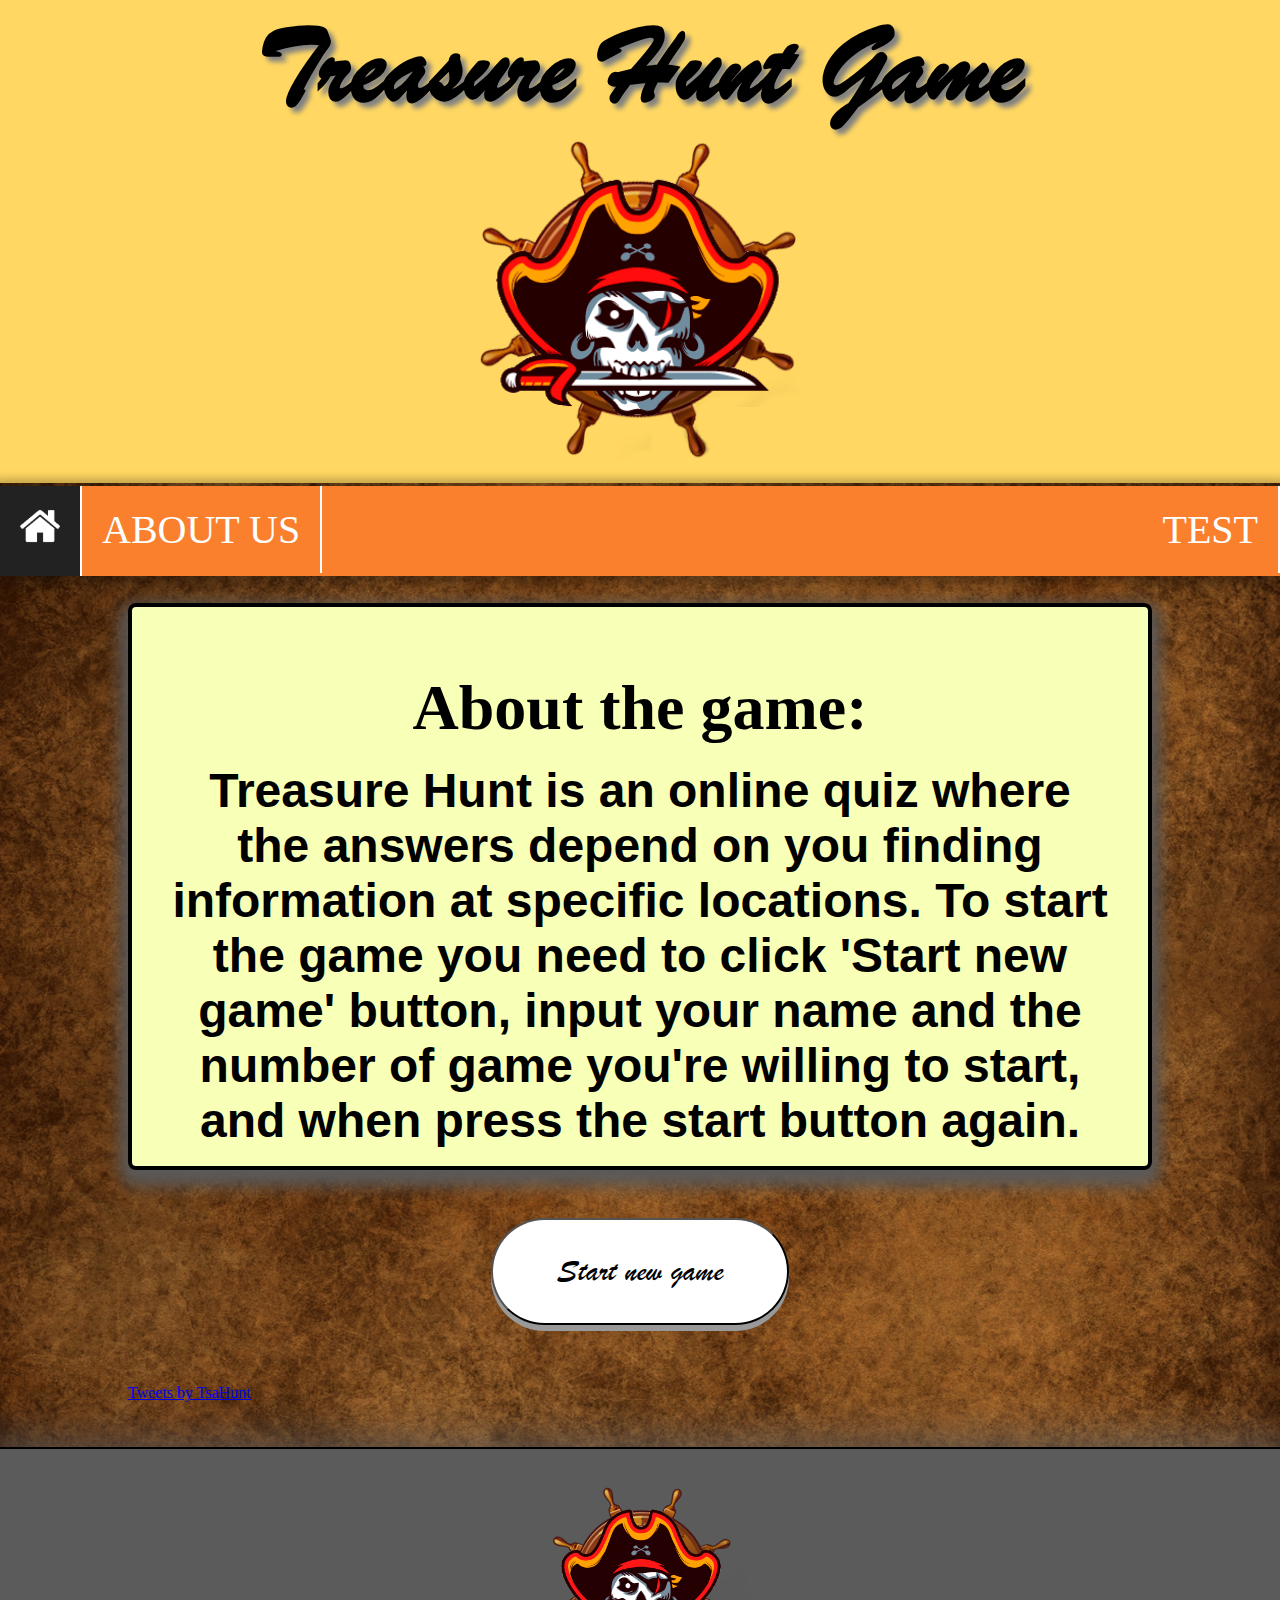
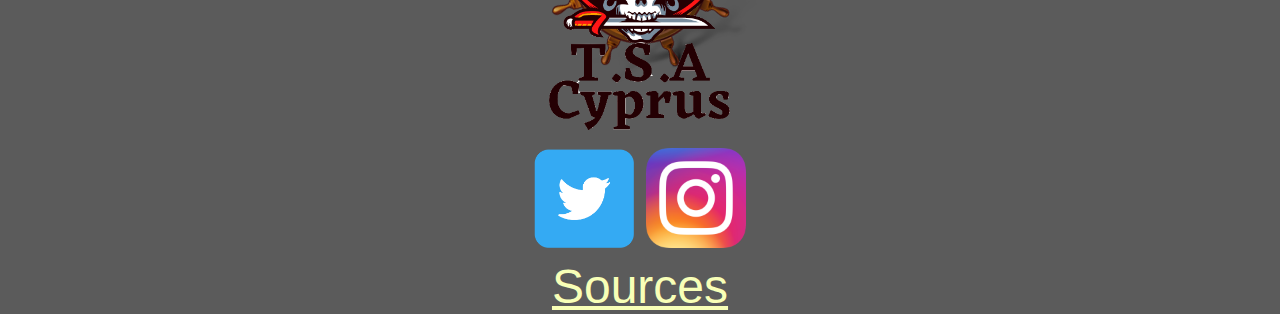
<file: index.html>
<!DOCTYPE html>
<html lang="en">
<head>
    <meta charset="UTF-8">
    <title>Treasure Hunt (T.S.E)</title>
    <link rel="stylesheet" href="Style/style.css">
</head>
<body>
<header>
    <h1>Treasure Hunt Game</h1>
    <img src="Img/TSA(logo).png" id="LogoImg">
</header>

<nav style="position: sticky; top: 0">
    <ul id="menu">
        <li><a id = "currentLoc"><img src="Img/HouseLogo.png" style="width: 1em"></a></li><!--current location is unclickable-->
        <li class="active"><a href="aboutUs.html">ABOUT US</a></li>
        <li class="active"><a href="test.html" style="float: right;">TEST</a></li>
    </ul>
</nav>
<div class="Shadow" id="intro">
    <h2>About the game:</h2>
    <h3>Treasure Hunt is an online quiz where the answers depend on you finding information at specific locations. To start the game you need to click 'Start new game' button, input your name and the number of game you're willing to start, and when press the start button again.</h3>
</div>

<div id="SButton">


    <button onclick="getName()" id="StButton" class="button">Start new game</button>


    <div id="nameForm" class = "Shadow">
        <form>
        <label for="Fname" >Name:</label><br>
        <input type="text" id="Fname" name="Fname" class="name" placeholder="Name" required><br><br>
        <label for="Sname" >Game №:</label><br>
        <input type="text" id="Sname" name="Sname" class="name" placeholder="№" required><br><br>

        <h3  id="ChooseGame"> Choose your game:</h3>
        <div id="GameChoice">

        </div>
        </form>
        <h4 id="errorMessage"></h4>
        <button onclick="startGame()" id="StartB" class="button">START</button>


        <!--<ul  id="gameList" style="list-style-type: none"></ul>-->
    </div>


</div>
<div id="ResumeDiv">
    <button onclick="resume()" id="Resume" class="button">Resume previous game</button>
</div>



<div id="twitter" >
    <a class="twitter-timeline" data-lang="en"   data-width="100vw" data-height="700" data-theme="dark"  href="https://twitter.com/TsaHunt?ref_src=twsrc%5Etfw">Tweets by TsaHunt</a> <script async src="https://platform.twitter.com/widgets.js" charset="utf-8"></script>
</div>



<br style="clear:both;"/>



<footer class="Shadow">
    <img src="Img/TSA(full).png" style="width: 6em"><br>
    <a href="https://twitter.com/TsaHunt"><img src="Img/twitter.png" width="100vw"></a>
    <a href="https://www.instagram.com/treasurehunttsa/"><img src="Img/instagram.png" width="100vw"></a><br>
    <a href="sources.html" style="color: #f8ffb7; font-family: 'Merriweather', sans-serif">Sources</a>
</footer>

<script src="JavaScript/landingPageJS.js"></script>
</body>
</html>
</file>
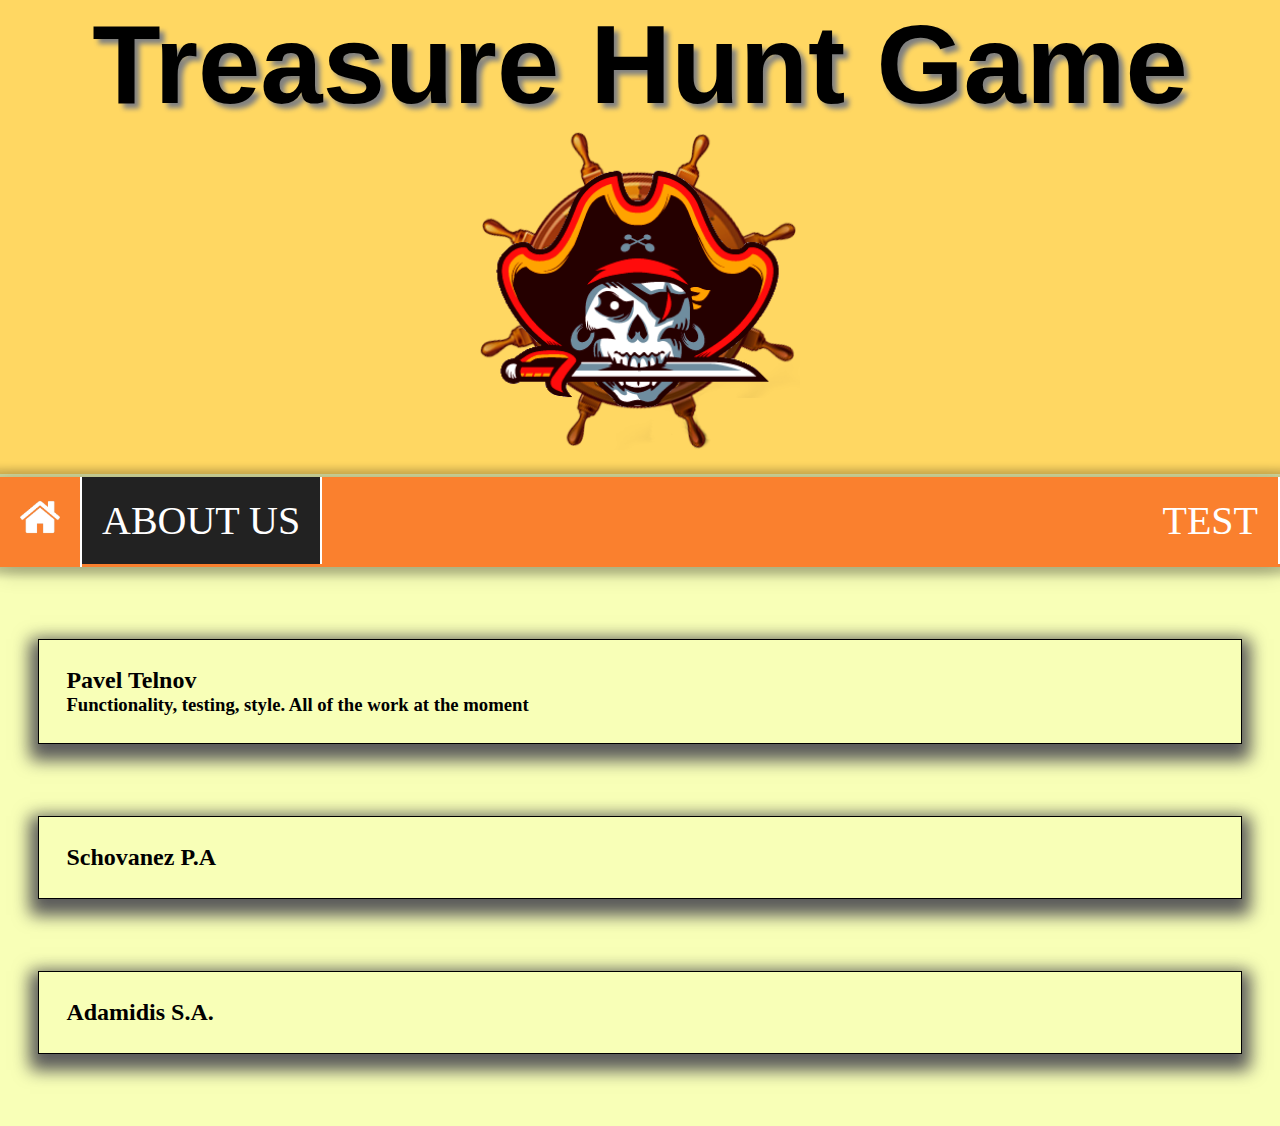
<file: aboutUs.html>
<!DOCTYPE html>
<html lang="en">
<head>
    <meta charset="UTF-8">
    <title>About Us</title>
    <link rel="stylesheet" href="Style/aboutUs.css"/>
</head>
<body>
<header>
    <h1>Treasure Hunt Game</h1>
    <img src="Img/TSA(logo).png" id="LogoImg">
</header>

<nav style="position: sticky; top: 0">
    <ul id="menu">
        <li><a href="index.html"><img src="Img/HouseLogo.png" style="width: 1em"></a></li><!--current location is unclickable-->
        <li class="active"><a href="aboutUs.html" id="currentLoc">ABOUT US</a></li>
        <li class="active"><a href="test.html" style="float: right;">TEST</a></li>
    </ul>
</nav>
<div class="Dev" >
    <h2>Pavel Telnov</h2>
    <h3>Functionality, testing, style. All of the work at the moment</h3>
</div>
<div class="Dev" >
    <h2>Schovanez P.A</h2>
    <h3></h3>
</div>
<div class="Dev" >
    <h2>Adamidis S.A.</h2>
    <h3></h3>
</div>
</body>
</html>
</file>
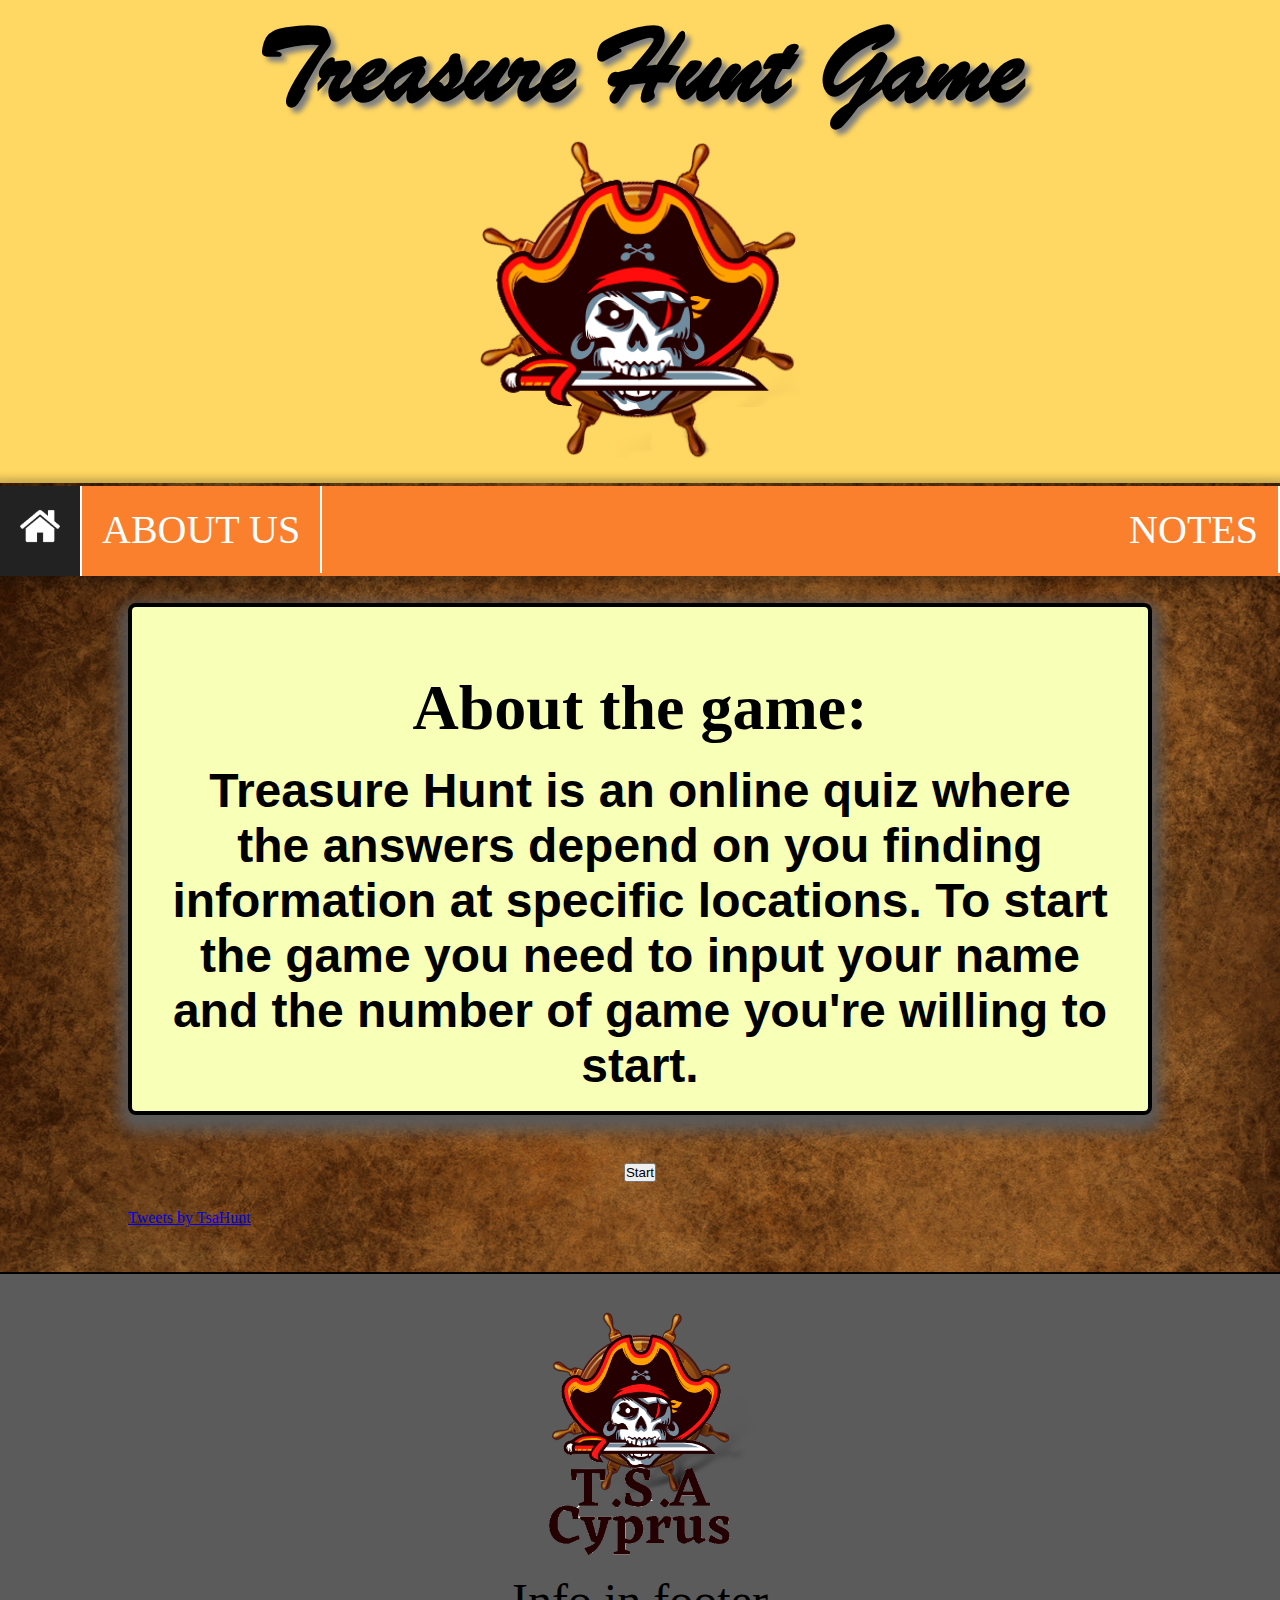
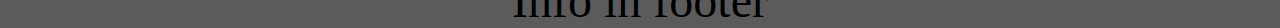
<file: landingPage.html>
<!DOCTYPE html>
<html lang="en">
<head>
    <meta charset="UTF-8">
    <title>Treasure Hunt (T.S.E)</title>
    <link rel="stylesheet" href="Style/style.css">
</head>
<body>
<header>
    <h1>Treasure Hunt Game</h1>
    <img src="Img/TSA(logo).png" id="LogoImg">
</header>

<nav style="position: sticky; top: 0">
    <ul id="menu">
        <li><a id = "currentLoc"><img src="Img/HouseLogo.png" style="width: 1em"></a></li><!--current location is unclickable-->
        <li class="active"><a href="aboutUs.html">ABOUT US</a></li>
        <li class="active"><a href="#" style="float: right;">NOTES</a></li>
    </ul>
</nav>
<div class="Shadow" id="intro">
    <h2>About the game:</h2>
    <h3>Treasure Hunt is an online quiz where the answers depend on you finding information at specific locations. To start the game you need to input your name and the number of game you're willing to start.</h3>
</div>

<div id="SButton">


    <button onclick="getName()" id="StButton">Start</button>

    <div id="nameForm" class = "Shadow">
        <form>
        <label for="Fname" >Name:</label><br>
        <input type="text" id="Fname" name="Fname" class="name" placeholder="Name" required><br><br>
        <label for="Sname" >Game №:</label><br>
        <input type="text" id="Sname" name="Sname" class="name" placeholder="Surname" required><br><br>

        <h3  id="ChooseGame"> Choose your game:</h3>
        <div id="GameChoice">

        </div>
        </form>
        <h4>If game was not specified, first one will be choosed.</h4>
        <h4 id="errorMessage"></h4>
        <button onclick="startGame()" id="StartB">START</button>


        <!--<ul  id="gameList" style="list-style-type: none"></ul>-->
    </div>


</div>



<div id="twitter">
    <a class="twitter-timeline" data-lang="en"   data-width="80vw" data-height="700" data-theme="dark"  href="https://twitter.com/TsaHunt?ref_src=twsrc%5Etfw">Tweets by TsaHunt</a> <script async src="https://platform.twitter.com/widgets.js" charset="utf-8"></script>
</div>



<br style="clear:both;"/>

<div id="ResumeDiv">
    <button onclick="resume()" id="Resume">Resume</button>
</div>

<footer>
    <img src="Img/TSA(full).png" style="width: 6em">
    <p>Info in footer</p> <!--should add info in footer(twitter link, github link, etc)-->
</footer>

<script src="JavaScript/landingPageJS.js"></script>
</body>
</html>
</file>
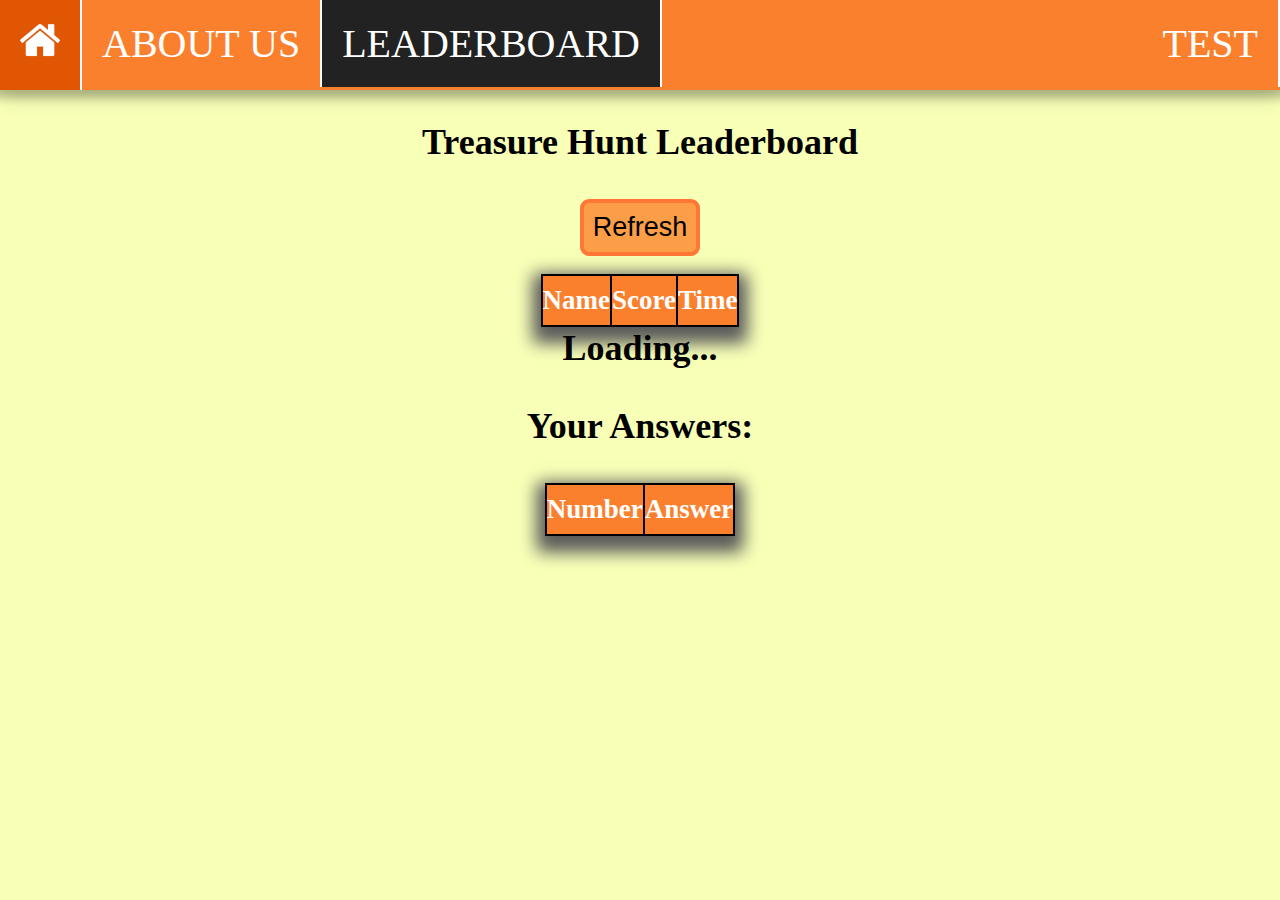
<file: leaderboard.html>
<!DOCTYPE html>
<html lang="en">
<head>
    <meta charset="UTF-8">
    <title>Leaderboard</title>

    <link rel="stylesheet" href="Style/leaderboard.css"/>
</head>
<body>

<nav style="position: sticky; top: 0">
    <ul id="menu">
        <li><a href="index.html"><img src="Img/HouseLogo.png" style="width: 1em"></a></li><!--current location is unclickable-->
        <li class="active"><a href="aboutUs.html">ABOUT US</a></li>
        <li class="active"><a id="currentLoc">LEADERBOARD</a></li>
        <li class="active"><a href="test.html" style="float: right;">TEST</a></li>
    </ul>
</nav>


<h1>Treasure Hunt Leaderboard</h1>
<div style="text-align: center">
    <button onclick="refreshTable()" class="button">Refresh</button>
</div>
<div class="table">
    <table align="center" id="resultsTable" class="Shadow">
        <tr>
            <th>Name</th>
            <th>Score</th>
            <th>Time</th>
        </tr>

    </table>
    <h2 id="loading" >Loading...</h2>
</div>
<h1>Your Answers:</h1>
<div class="table" >
    <table id="questMap" class="Shadow" style="margin-bottom: 3vh">
        <tr>
            <th>Number</th>
            <th>Answer</th>
        </tr>
    </table>
</div>
<script src="JavaScript/leaderboard.js">

</script>
</body>
</html>
</file>
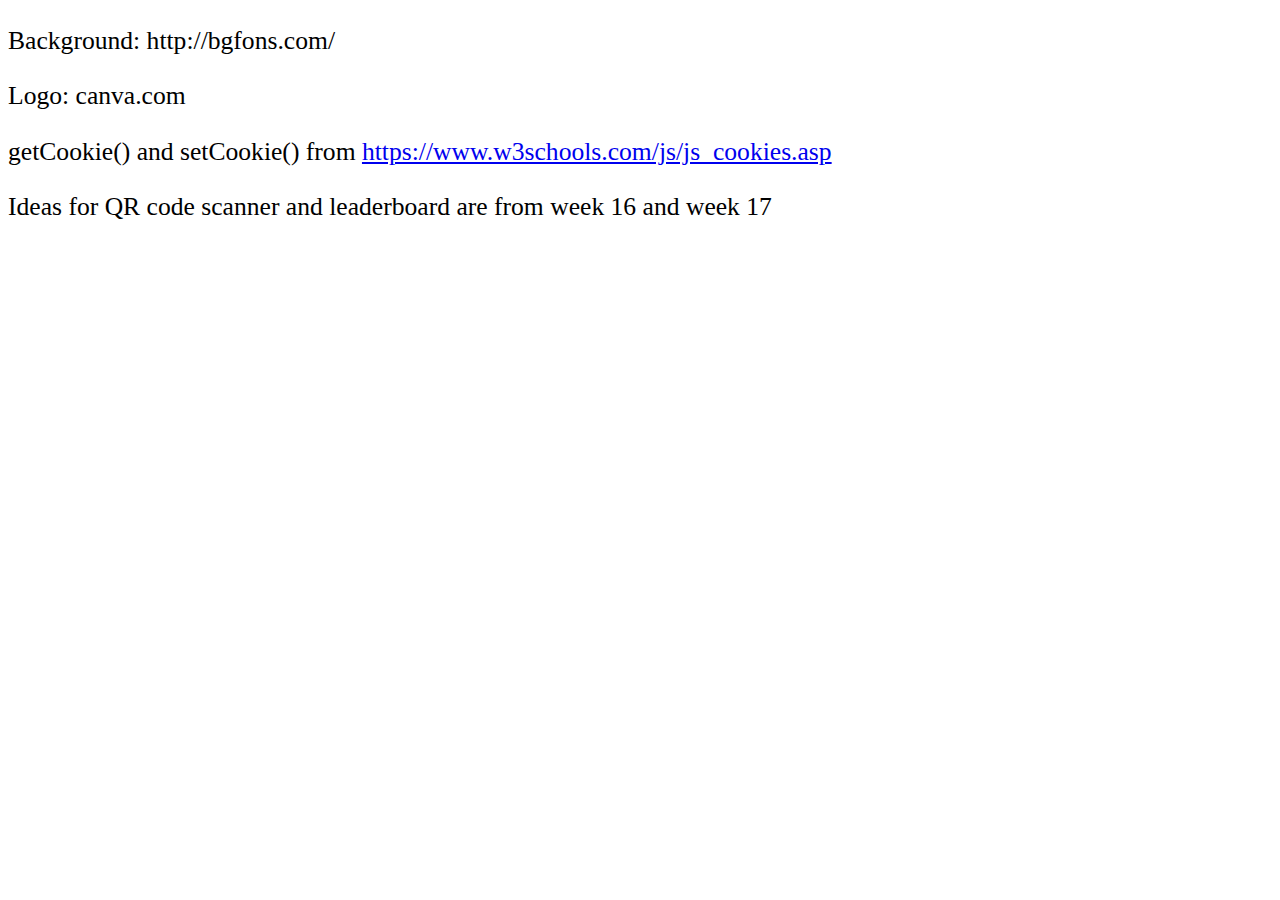
<file: sources.html>
<!DOCTYPE html>
<html lang="en">
<head>
    <meta charset="UTF-8">
    <title>Sources</title>
</head>
<body>
<p style="font-size: 2vw">Background: http://bgfons.com/</p>
<p style="font-size: 2vw">Logo: canva.com</p>
<p style="font-size: 2vw">getCookie() and setCookie() from <a href="https://www.w3schools.com/js/js_cookies.asp">https://www.w3schools.com/js/js_cookies.asp</a></p>
<p style="font-size: 2vw">Ideas for QR code scanner and leaderboard are from week 16 and week 17</p>

</body>
</html>
</file>
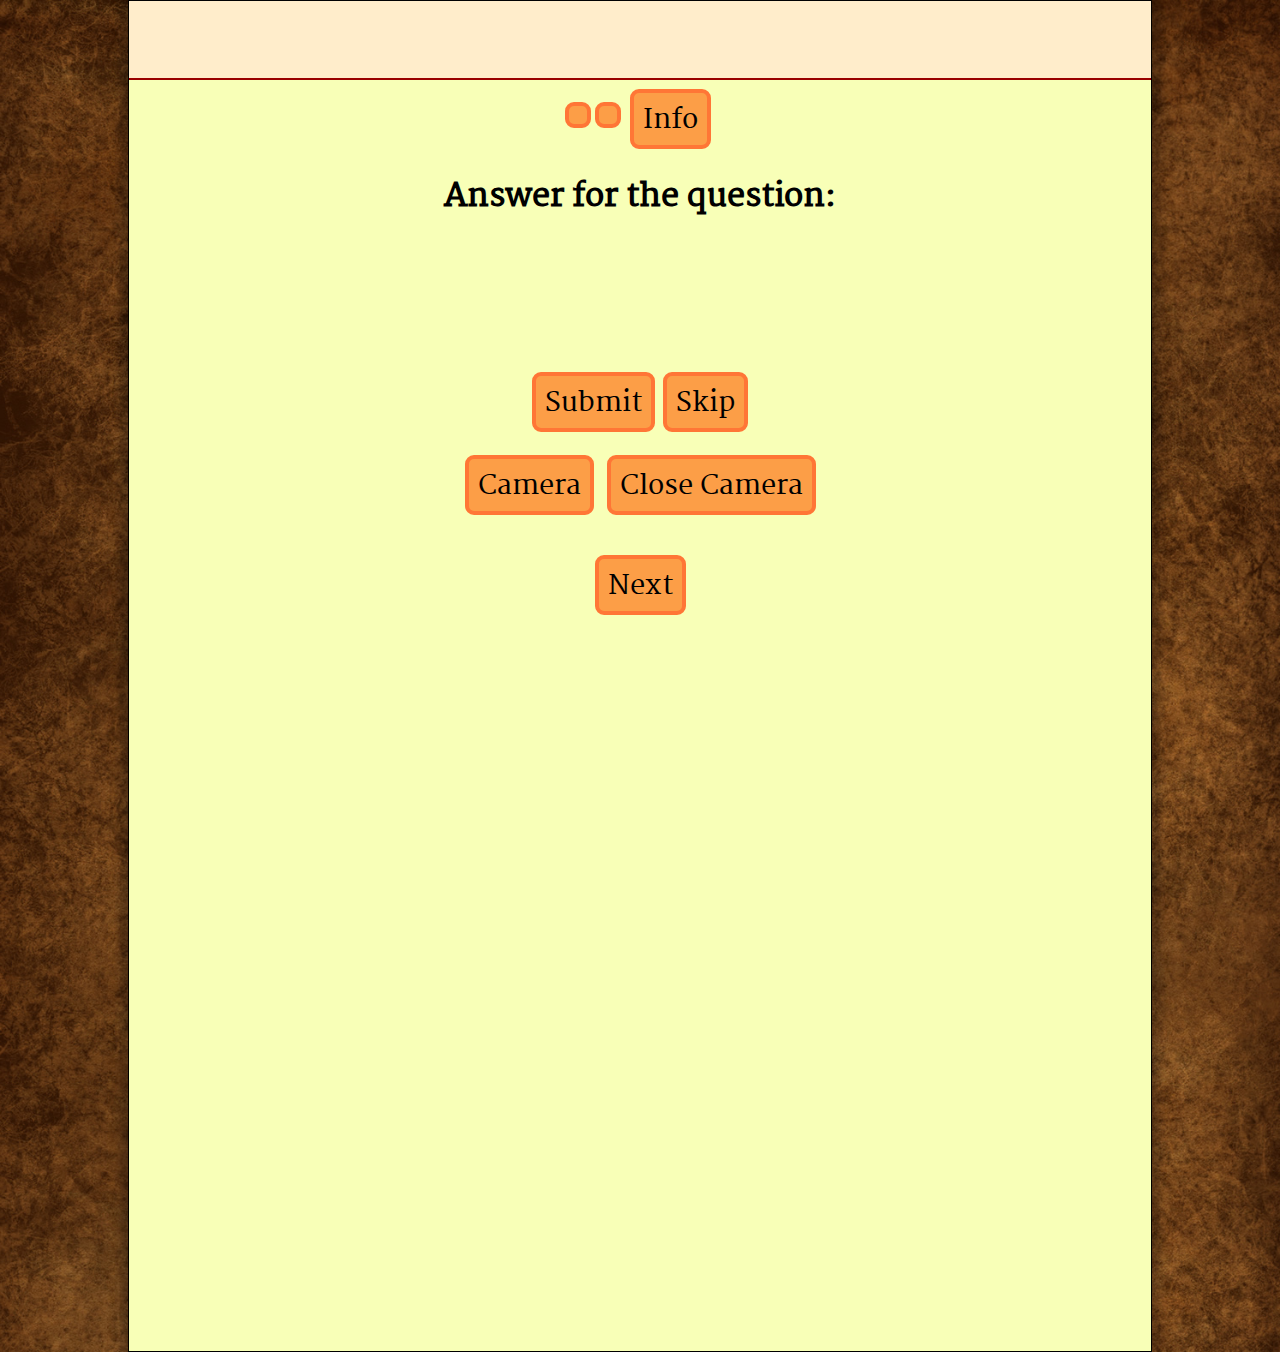
<file: start.html>
<!DOCTYPE html>
<html lang="en">
<head>
    <meta charset="UTF-8">
    <title>Treasure hunt</title>
    <link rel="stylesheet" href="Style/styleStart.css">
    <script src="JavaScript/instascan.min.js"></script>
</head>
<body>


<div id="AnswerField">
    <h1 id="question" ></h1>
    <div id="StatsWrap">
        <div id="questionNum" class="stats"></div>
        <div id="score" class="stats"> </div>
        <button onclick="openInfo()" class="cameraButton">Info</button><br>
    </div>
    <div id="message"></div>

    <h1>Answer for the question:</h1>
    <div style="margin: 0; padding: 1vh; font-size: 3vh; textalign: center;" id="content"></div>
    <input type="text" id="answerText"  placeholder="Answer" name="text" class="c1" required><br><br>

    <input type="number" id="answerNum"  placeholder="Answer" name="number" class="c1" required><br><br>

    <div id="bool">
        <label for="true">
            <input type="radio" id="true" name="bool" value="true" class="c1" required>True
        </label>
        <label for="false">
            <input type="radio" id="false" name="bool" class="c1" value="false">False
        </label>
    </div>

    <div id="multChoice">
        <label for="A">
            <input type="radio" id="A" name="MCQ" value="A" class="c1" required>A
        </label>
        <label for="B">
            <input type="radio" id="B" name="MCQ" value="B" class="c1">B
        </label>
        <label for="C">
            <input type="radio" id="C" name="MCQ" value="C" class="c1">C
        </label>
        <label for="D">
            <input type="radio" id="D" name="MCQ" value="D" class="c1">D
        </label>
    </div><br>


    <button onclick="answerF()" id="submitAns" class="cameraButton">Submit</button>
    <button onclick="skip()" id="skip" class="cameraButton">Skip</button><br>
    <button onclick="OpenCamera()" class="cameraButton">Camera</button>
    <button onclick="StopCamera()" class="cameraButton" style="margin-bottom: 4vh">Close Camera</button><br>
    <button onclick="NextCamera()" class="cameraButton">Next</button><br>

    <video id="preview" style="width: 60% "></video>

    <div id="skipConf" class="popup">
        <!-- Modal content -->
        <div class="popupContent">

            <p>Are you sure you want to skip the question?</p><br>
            <button onclick="closeSkip()" class="cameraButton" style="display: inline-block">NO</button>
            <button onclick="skipS()" class="cameraButton" style="display: inline-block">YES</button>
        </div>
    </div>
    <div id="Info" class="popup">
        <div class="popupContent">
            <p>To get to the new question you need to input the correct answer and click "Submit" button, or you can skip the question</p>
            <p>If you answer correctly you will get: <span id="corrPoints" style="color: green"></span> points</p>
            <p>If you answer incorrectly you will get: <span id="incorrPoints" style="color: red"></span> points</p>
            <p>If you skip the question you will get: <span id="skipPoints" style="color: blue"></span> points</p>

            <button onclick="closeInfo()" class="cameraButton">Close</button>
        </div>
    </div>

</div>
<script src="JavaScript/startJS.js">
</script>
</body>
</html>
</file>
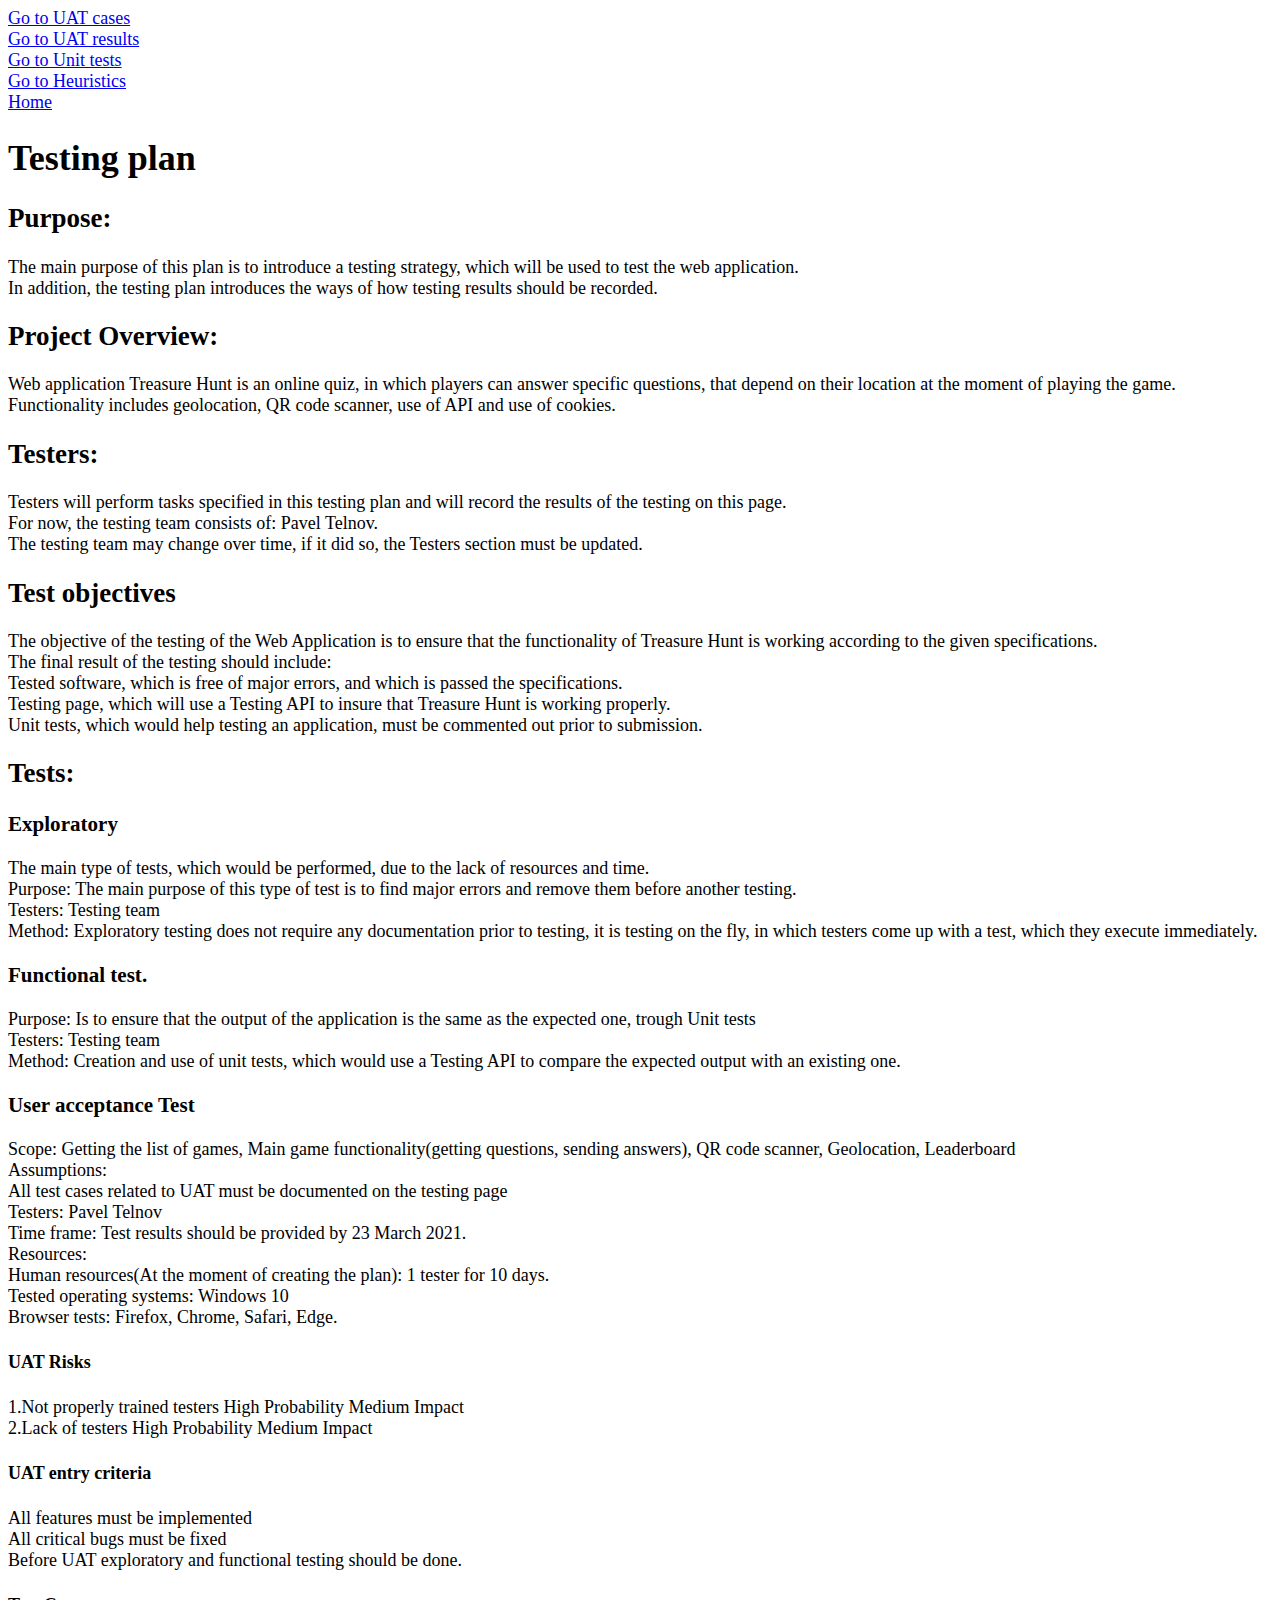
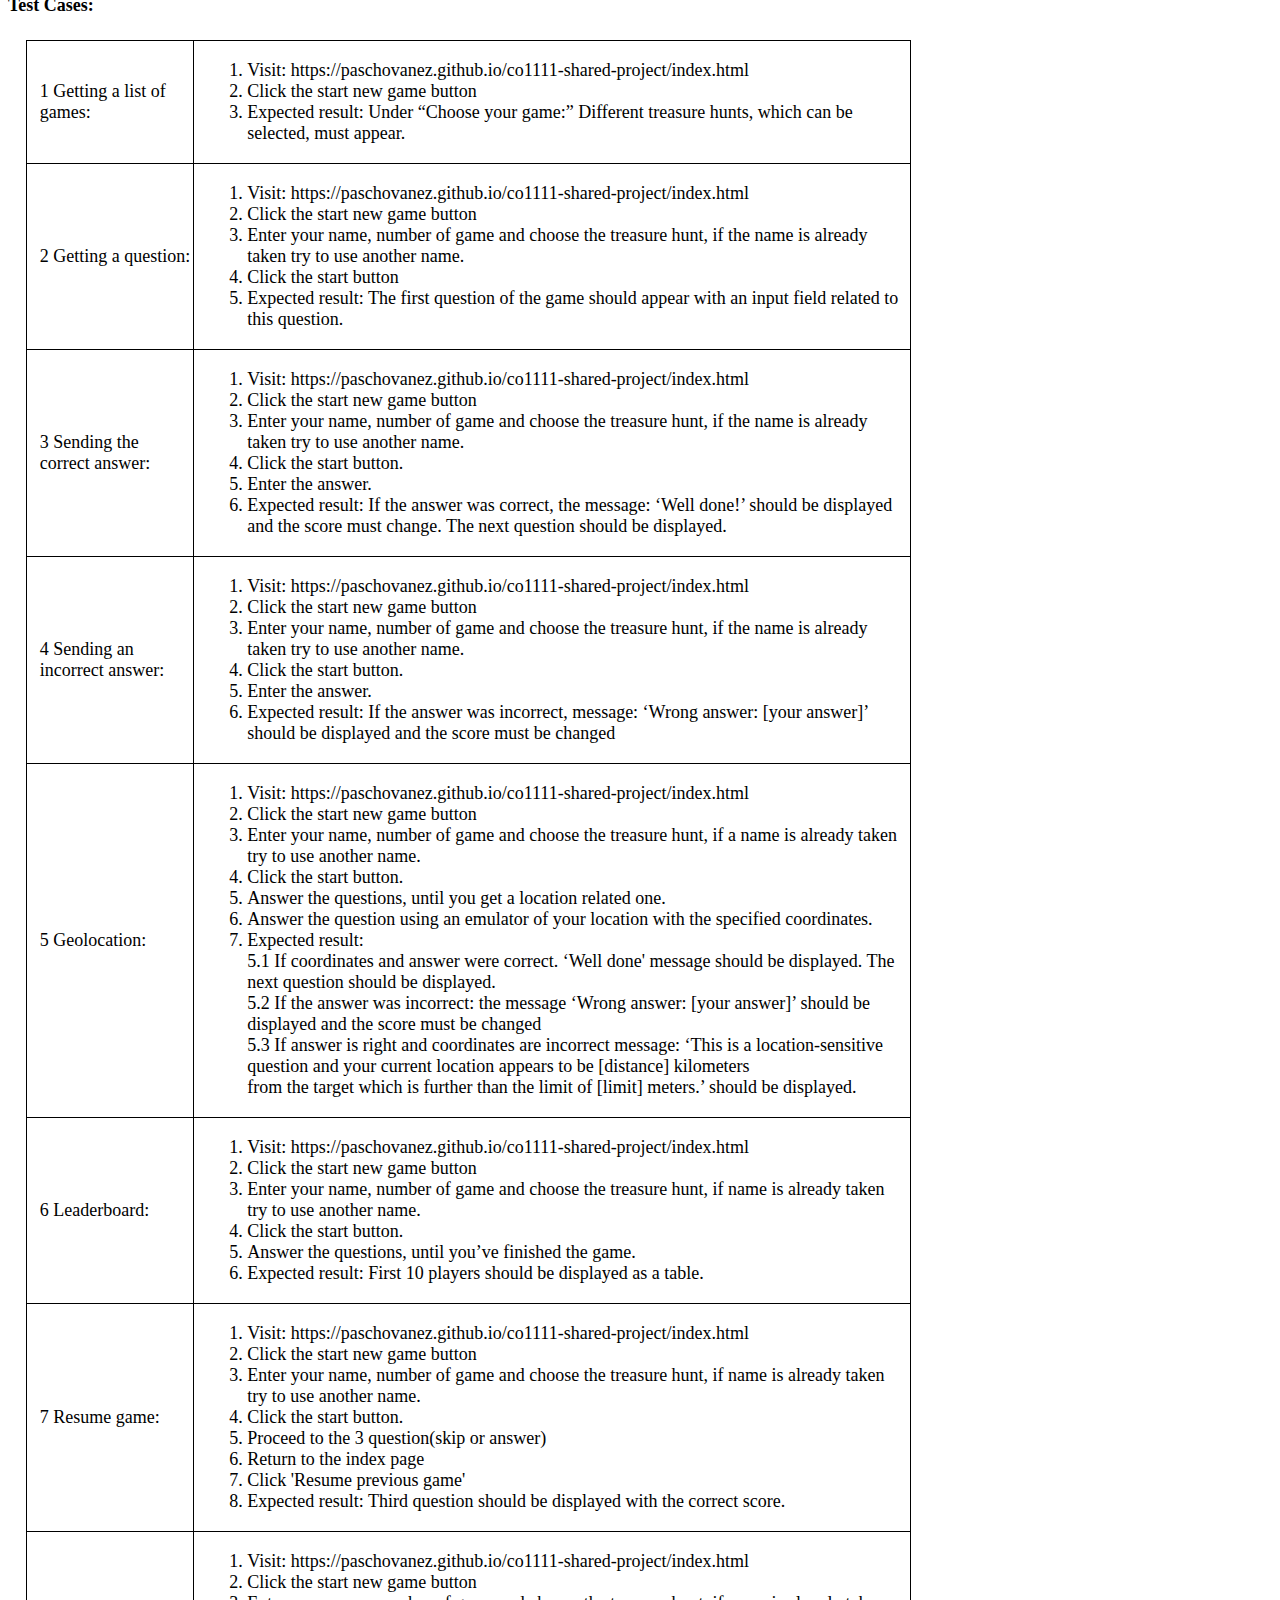
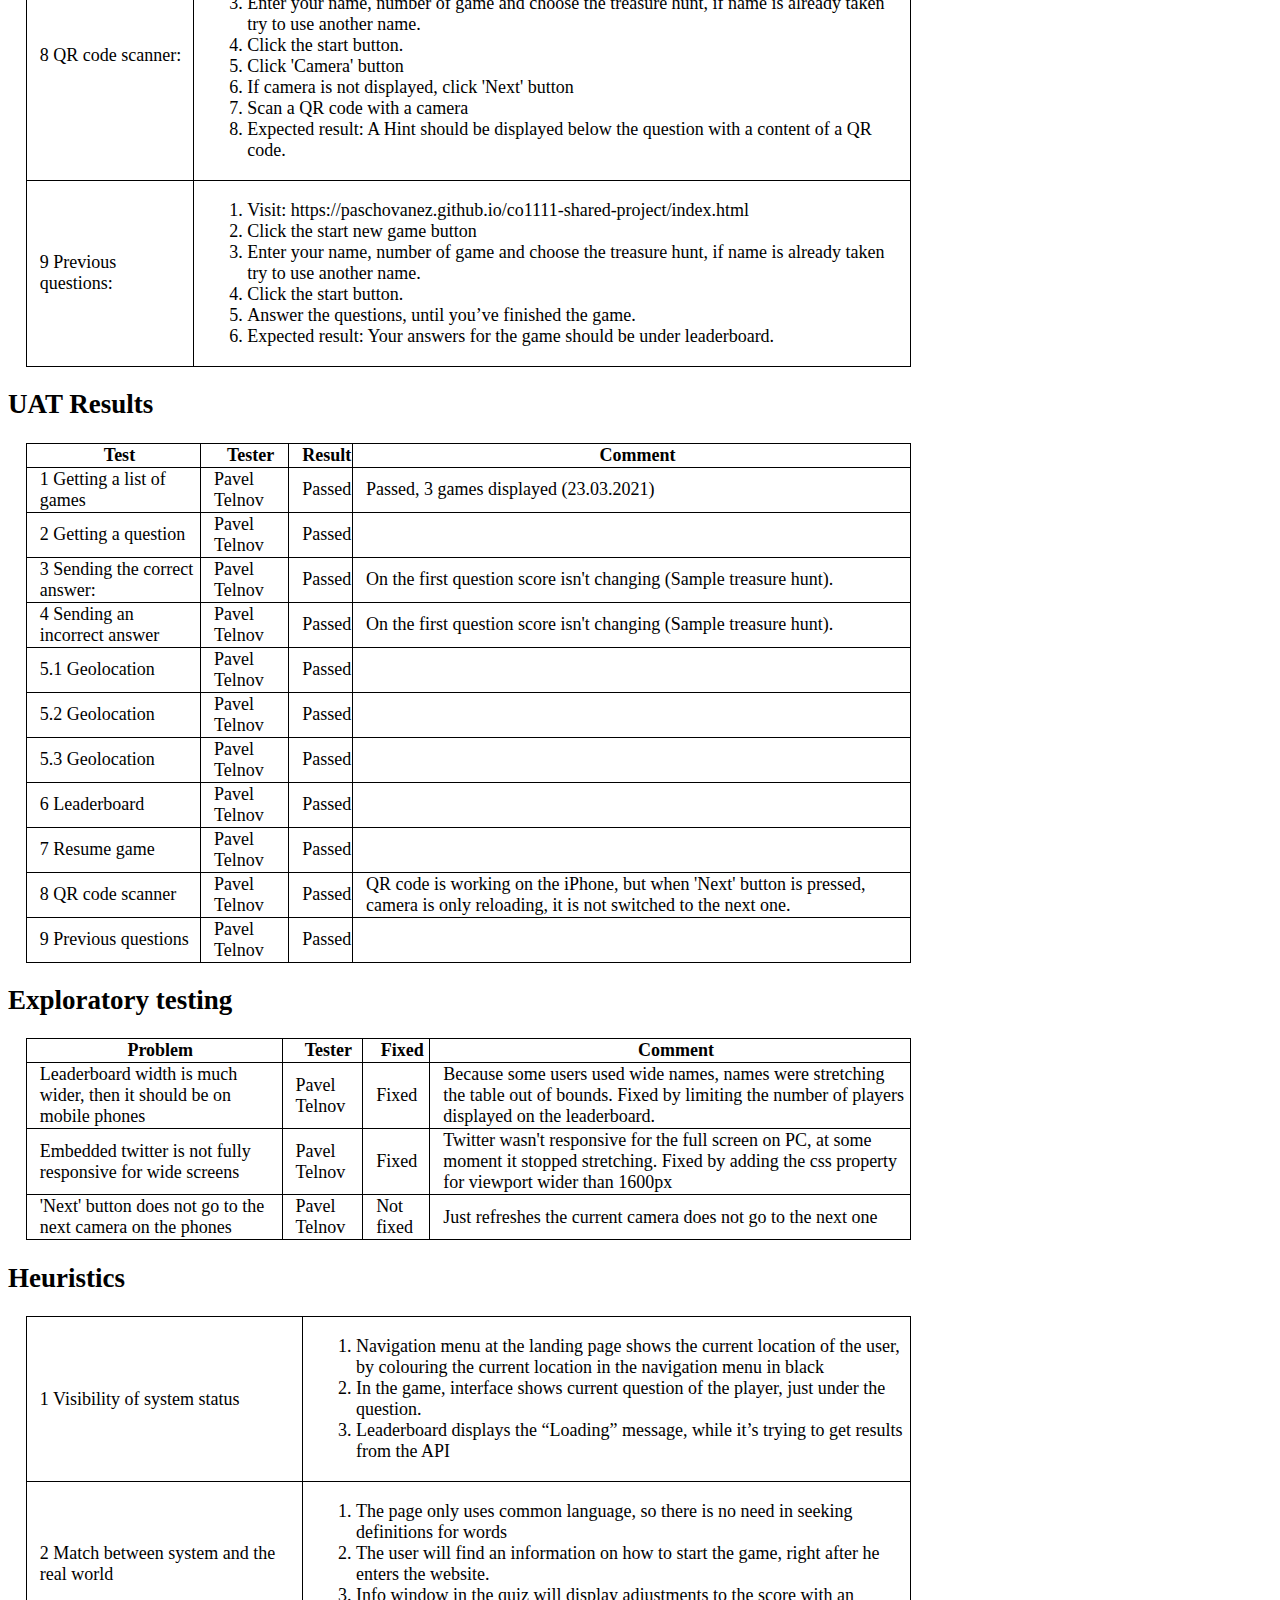
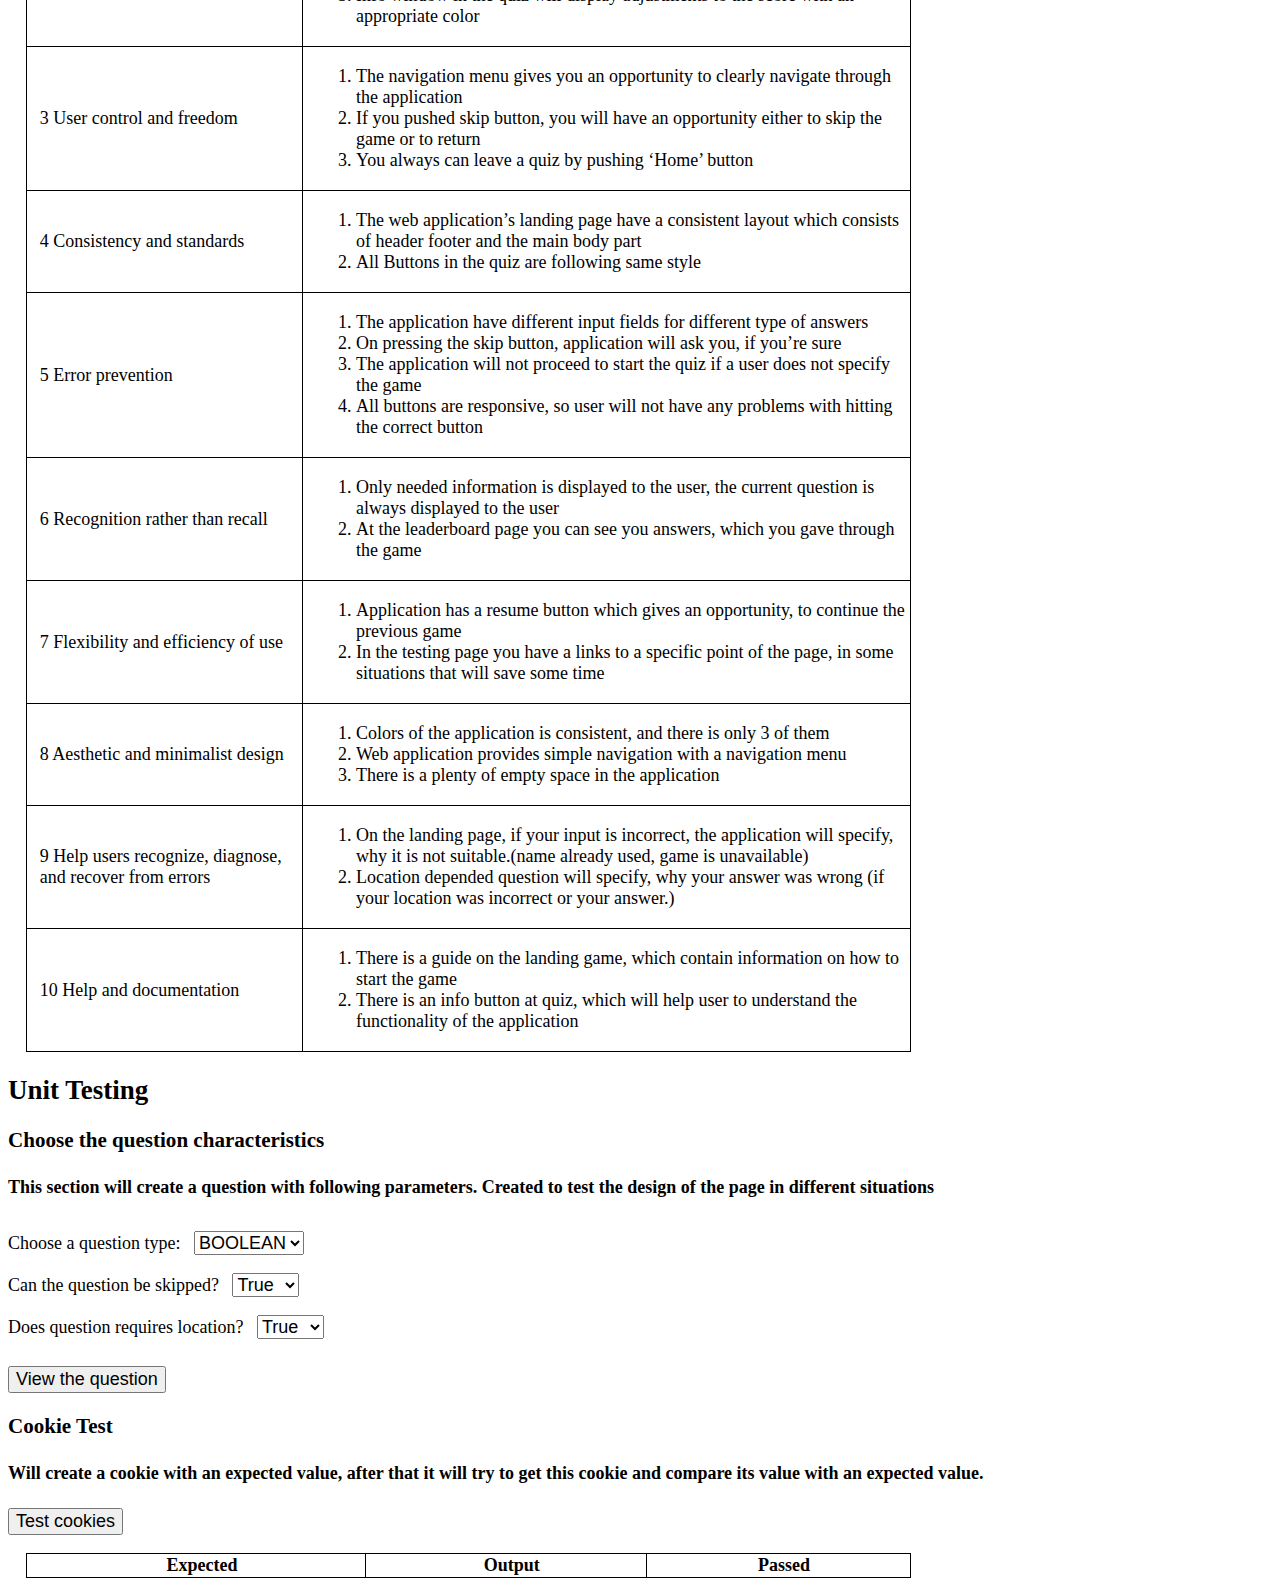
<file: test.html>
<!DOCTYPE html>
<html lang="en">
<head>
    <meta charset="UTF-8">
    <title>Test page</title>
    <link rel="stylesheet" href="Style/testCss.css">
</head>
<body>
<a href="#UATcases">Go to UAT cases</a><br>
<a href="#UATresults">Go to UAT results</a><br>
<a href="#UnitTest">Go to Unit tests</a><br>
<a href="#heuristics">Go to Heuristics</a><br>
<a href="index.html">Home</a><br>
<a id="testingPlan"></a>
<h1>Testing plan</h1>

<h2>Purpose:</h2>

<p>The main purpose of this plan is to introduce a testing strategy, which will be used to test the web application.<br>
In addition, the testing plan introduces the ways of how testing results should be recorded.</p>
<h2>Project Overview:</h2>
<p>Web application Treasure Hunt is an online quiz, in which players can answer specific questions, that depend on their location at the moment of playing the game.<br>
    Functionality includes geolocation, QR code scanner, use of API and use of cookies.</p>
<h2>Testers:</h2>
<p>Testers will perform tasks specified in this testing plan and will record the results of the testing on this page.<br>
For now, the testing team consists of: Pavel Telnov.<br>
    The testing team may change over time, if it did so, the Testers section must be updated.</p>
<h2>Test objectives</h2>
<p>The objective of the testing of the Web Application is to ensure that the functionality of Treasure Hunt is working according to the given specifications.<br>
The final result of the testing should include:<br>
Tested software, which is free of major errors, and which is passed the specifications.<br>
Testing page, which will use a Testing API to insure that Treasure Hunt is working properly.<br>
    Unit tests, which would help testing an application, must be commented out prior to submission.</p>
<h2>Tests:</h2>
<h3>Exploratory</h3>
<p>The main type of tests, which would be performed, due to the lack of resources and time.<br>
Purpose: The main purpose of this type of test is to find major errors and remove them before another testing.<br>
Testers: Testing team<br>
    Method: Exploratory testing does not require any documentation prior to testing, it is testing on the fly, in which testers come up with a test, which they execute immediately.</p>
<h3>Functional test.</h3>
<p>Purpose: Is to ensure that the output of the application is the same as the expected one, trough Unit tests<br>
Testers: Testing team<br>
    Method: Creation and use of unit tests, which would use a Testing API to compare the expected output with an existing one.</p>
<h3>User acceptance Test</h3>
<p>Scope: Getting the list of games, Main game functionality(getting questions, sending answers), QR code scanner,  Geolocation, Leaderboard<br>
Assumptions:<br>
All test cases related to UAT must be documented on the testing page<br>
Testers: Pavel Telnov<br>
Time frame: Test results should be provided by 23 March 2021.<br>
Resources:<br>
Human resources(At the moment of creating the plan): 1 tester for 10 days.<br>
Tested operating systems: Windows 10<br>
    Browser tests: Firefox, Chrome, Safari, Edge.</p>

<h4>UAT Risks</h4>
<p>1.Not properly trained testers High Probability Medium Impact<br>
    2.Lack of testers High Probability Medium Impact</p>
<h4>UAT entry criteria</h4>
<p>All features must be implemented<br>
All critical bugs must be fixed<br>
Before UAT exploratory and functional testing should be done.</p>
<a id="UATcases"></a>
<h4>Test Cases:</h4>
<table>
    <tr>
        <td>1 Getting a list of games:</td>
        <td>
            <ol>
                <li>Visit: https://paschovanez.github.io/co1111-shared-project/index.html</li>
                <li>Click the start new game button</li>
                <li>Expected result: Under “Choose your game:” Different treasure hunts, which can be selected, must appear.</li>
            </ol>
        </td>
    </tr>
<tr>
    <td>2 Getting a question:</td>
    <td>
        <ol>
            <li>Visit: https://paschovanez.github.io/co1111-shared-project/index.html</li>
            <li>Click the start new game button</li>
            <li>Enter your name, number of game and choose the treasure hunt, if the name is already taken try to use another name.</li>
            <li>Click the start button</li>
            <li>Expected result: The first question of the game should appear with an input field related to this question.</li>
        </ol>
    </td>
</tr>
    <tr><td>3 Sending the correct answer:</td>
        <td>
            <ol>
                <li>Visit: https://paschovanez.github.io/co1111-shared-project/index.html</li>
                <li>Click the start new game button</li>
                <li>Enter your name, number of game and choose the treasure hunt, if the name is already taken try to use another name.</li>
                <li>Click the start button.</li>
                <li>Enter the answer.</li>
                <li>Expected result: If the answer was correct, the message: ‘Well done!’ should be displayed and the score must change.
                    The next question should be displayed.</li>
            </ol>
        </td>
    </tr>

    <tr><td>4 Sending an incorrect answer:</td>
        <td>
            <ol>
                <li>Visit: https://paschovanez.github.io/co1111-shared-project/index.html</li>
                <li>Click the start new game button</li>
                <li>Enter your name, number of game and choose the treasure hunt, if the name is already taken try to use another name.</li>
                <li>Click the start button.</li>
                <li>Enter the answer.</li>
                <li>Expected result: If the answer was incorrect, message: ‘Wrong answer: [your answer]’ should be displayed and the score must be changed</li>
            </ol>
        </td>
    </tr>

    <tr><td>5 Geolocation:</td>
        <td>
            <ol>
                <li>Visit: https://paschovanez.github.io/co1111-shared-project/index.html</li>
                <li>Click the start new game button</li>
                <li>Enter your name, number of game and choose the treasure hunt, if a name is already taken try to use another name.</li>
                <li>Click the start button.</li>
                <li>Answer the questions, until you get a location related one.</li>
                <li>Answer the question using an emulator of your location with the specified coordinates.</li>
                <li>Expected result:<br>
                    5.1 If coordinates and answer were correct. ‘Well done' message should be displayed. The next question should be displayed.<br>
                    5.2 If the answer was incorrect: the message ‘Wrong answer: [your answer]’ should be displayed and the score must be changed<br>
                    5.3 If answer is right and coordinates are incorrect message: ‘This is a location-sensitive question and your current location appears to be [distance] kilometers<br>
                        from the target which is further than the limit of [limit] meters.’ should be displayed.</li>
            </ol>
        </td>
    </tr>

    <tr><td>6 Leaderboard:</td>
        <td>
            <ol>
                <li>Visit: https://paschovanez.github.io/co1111-shared-project/index.html</li>
                <li>Click the start new game button</li>
                <li>Enter your name, number of game and choose the treasure hunt, if name is already taken try to use another name.</li>
                <li>Click the start button.</li>
                <li>Answer the questions, until you’ve finished the game.</li>
                <li>Expected result: First 10 players should be displayed as a table.</li>
            </ol>
        </td>
    </tr>
    <tr><td>7 Resume game:</td>
        <td>
            <ol>
                <li>Visit: https://paschovanez.github.io/co1111-shared-project/index.html</li>
                <li>Click the start new game button</li>
                <li>Enter your name, number of game and choose the treasure hunt, if name is already taken try to use another name.</li>
                <li>Click the start button.</li>
                <li>Proceed to the 3 question(skip or answer)</li>
                <li>Return to the index page</li>
                <li>Click 'Resume previous game'</li>
                <li>Expected result: Third question should be displayed with the correct score.</li>
            </ol>
        </td>
    </tr>
    <tr><td>8 QR code scanner:</td>
        <td>
            <ol>
                <li>Visit: https://paschovanez.github.io/co1111-shared-project/index.html</li>
                <li>Click the start new game button</li>
                <li>Enter your name, number of game and choose the treasure hunt, if name is already taken try to use another name.</li>
                <li>Click the start button.</li>
                <li>Click 'Camera' button</li>
                <li>If camera is not displayed, click 'Next' button</li>
                <li>Scan a QR code with a camera</li>
                <li>Expected result: A Hint should be displayed below the question with a content of a QR code.</li>
            </ol>
        </td>
    </tr>
    <tr><td>9 Previous questions:</td>
        <td>
            <ol>
                <li>Visit: https://paschovanez.github.io/co1111-shared-project/index.html</li>
                <li>Click the start new game button</li>
                <li>Enter your name, number of game and choose the treasure hunt, if name is already taken try to use another name.</li>
                <li>Click the start button.</li>
                <li>Answer the questions, until you’ve finished the game.</li>
                <li>Expected result: Your answers for the game should be under leaderboard.</li>
            </ol>
        </td>
    </tr>

</table>
<h2>UAT Results</h2>
<a id="UATresults"></a>
<table>
    <tr>
        <th>Test</th>
        <th>Tester</th>
        <th>Result</th>
        <th>Comment</th>
    </tr>
    <tr>
        <td>1 Getting a list of games</td>
        <td>Pavel Telnov</td>
        <td>Passed</td>
        <td>Passed, 3 games displayed (23.03.2021)</td>
    </tr>
    <tr>
        <td>2 Getting a question</td>
        <td>Pavel Telnov</td>
        <td>Passed</td>
        <td></td>
    </tr>
    <tr>
        <td>3 Sending the correct answer:</td>
        <td>Pavel Telnov</td>
        <td>Passed</td>
        <td>On the first question score isn't changing (Sample treasure hunt).</td>
    </tr>
    <tr>
        <td>4 Sending an incorrect answer</td>
        <td>Pavel Telnov</td>
        <td>Passed</td>
        <td>On the first question score isn't changing (Sample treasure hunt).</td>
    </tr>
    <tr>
        <td>5.1 Geolocation</td>
        <td>Pavel Telnov</td>
        <td>Passed</td>
        <td></td>
    </tr>
    <tr>
        <td>5.2 Geolocation</td>
        <td>Pavel Telnov</td>
        <td>Passed</td>
        <td></td>
    </tr>
    <tr>
        <td>5.3 Geolocation</td>
        <td>Pavel Telnov</td>
        <td>Passed</td>
        <td></td>
    </tr>
    <tr>
        <td>6 Leaderboard</td>
        <td>Pavel Telnov</td>
        <td>Passed</td>
        <td></td>
    </tr>
    <tr>
        <td>7 Resume game</td>
        <td>Pavel Telnov</td>
        <td>Passed</td>
        <td></td>
    </tr>
    <tr>
        <td>8 QR code scanner</td>
        <td>Pavel Telnov</td>
        <td>Passed</td>
        <td>QR code is working on the iPhone, but when 'Next' button is pressed, camera is only reloading, it is not switched to the next one.</td>
    </tr>
    <tr>
        <td>9 Previous questions</td>
        <td>Pavel Telnov</td>
        <td>Passed</td>
        <td></td>
    </tr>
</table>
<h2>Exploratory testing</h2>
<table>
    <tr>
        <th>Problem</th>
        <th>Tester</th>
        <th>Fixed</th>
        <th>Comment</th>
    </tr>
    <tr>
        <td>Leaderboard width is much wider, then it should be on mobile phones</td>
        <td>Pavel Telnov</td>
        <td>Fixed</td>
        <td>Because some users used wide names, names were stretching the table out of bounds. Fixed by limiting the number of players displayed on the leaderboard.</td>
    </tr>
    <tr>
        <td>Embedded twitter is not fully responsive for wide screens</td>
        <td>Pavel Telnov</td>
        <td>Fixed</td>
        <td>Twitter wasn't responsive for the full screen on PC, at some moment it stopped stretching. Fixed by adding the css property for viewport wider than 1600px</td>
    </tr>
    <tr>
        <td>'Next' button does not go to the next camera on the phones</td>
        <td>Pavel Telnov</td>
        <td>Not fixed</td>
        <td>Just refreshes the current camera does not go to the next one</td>
    </tr>
</table>
<h2>Heuristics</h2>
<a id="heuristics"></a>
<table>
    <tr>
        <td>1 Visibility of system status </td>
        <td>
            <ol>
                <li>Navigation menu at the landing page shows the current location of the user, by colouring the current location in the navigation menu in black</li>
                <li>In the game, interface shows current question of the player, just under the question.</li>
                <li>Leaderboard displays the “Loading” message, while it’s trying to get results from the API</li>
            </ol>
        </td>
    </tr>
    <tr>
        <td>2 Match between system and the real world</td>
        <td>
            <ol>
                <li>The page only uses common language, so there is no need in seeking definitions for words</li>
                <li>The user will find an information on how to start the game, right after he enters the website.</li>
                <li>Info window in the quiz will display adjustments to the score with an appropriate color</li>
            </ol>
        </td>
    </tr>
    <tr>
        <td>3 User control and freedom</td>
        <td>
            <ol>
                <li>The navigation menu gives you an opportunity to clearly navigate through the application</li>
                <li>If you pushed skip button, you will have an opportunity either to skip the game or to return</li>
                <li>You always can leave a quiz by pushing ‘Home’ button</li>
            </ol>
        </td>
    </tr>
    <tr>
        <td>4 Consistency and standards</td>
        <td>
            <ol>
                <li>The web application’s landing page have a consistent layout which consists of header footer and the main body part</li>
                <li>All Buttons in the quiz are following same style</li>
            </ol>
        </td>
    </tr>
    <tr>
        <td>5 Error prevention</td>
        <td>
            <ol>
                <li>The application have different input fields for different type of answers</li>
                <li>On pressing the skip button, application will ask you, if you’re sure</li>
                <li>The application will not proceed to start the quiz if a user does not specify the game</li>
                <li>All buttons are responsive, so user will not have any problems with hitting the correct button</li>
            </ol>
        </td>
    </tr>
    <tr>
        <td>6 Recognition rather than recall</td>
        <td>
            <ol>
                <li>Only needed information is displayed to the user, the current question is always displayed to the user</li>
                <li>At the leaderboard page you can see you answers, which you gave through the game</li>

            </ol>
        </td>
    </tr>
    <tr>
        <td>7 Flexibility and efficiency of use</td>
        <td>
            <ol>
                <li>Application has a resume button which gives an opportunity, to continue the previous game</li>
                <li>In the testing page you have a links to a specific point of the page, in some situations that will save some time</li>

            </ol>
        </td>
    </tr>
    <tr>
        <td>8 Aesthetic and minimalist design</td>
        <td>
            <ol>
                <li>Colors of the application is consistent, and there is only 3 of them</li>
                <li>Web application provides simple navigation with a navigation menu</li>
                <li>There is a plenty of empty space in the application</li>

            </ol>
        </td>
    </tr>
    <tr>
        <td>9 Help users recognize, diagnose, and recover from errors</td>
        <td>
            <ol>
                <li>On the landing page, if your input is incorrect, the application will specify, why it is not suitable.(name already used, game is unavailable)</li>
                <li>Location depended question will specify, why your answer was wrong (if your location was incorrect or your answer.)</li>

            </ol>
        </td>
    </tr>
    <tr>
        <td>10 Help and documentation</td>
        <td>
            <ol>
                <li>There is a guide on the landing game, which contain information on how to start the game</li>
                <li>There is an info button at quiz, which will help user to understand the functionality of the application</li>
            </ol>
        </td>
    </tr>
</table>
<h2>Unit Testing</h2>
<a id="UnitTest"></a>
<h3>Choose the question characteristics</h3>
<h4>This section will create a question with following parameters. Created to test the design of the page in different situations</h4>
<label for="question-type">Choose a question type:</label>
<select id="question-type" name="question-type">
    <option value="&question-type=BOOLEAN">BOOLEAN</option>
    <option value="&question-type=MCQ">MCQ</option>
    <option value="&question-type=INTEGER">INTEGER</option>
    <option value="&question-type=NUMERIC">NUMERIC</option>
    <option value="&question-type=TEXT">TEXT</option>
</select><br>
<label for="can-be-skipped">Can the question be skipped?</label>
<select id="can-be-skipped" name="can-be-skipped" >
    <option value="&can-be-skipped=true">True</option>
    <option value="&can-be-skipped=false">False</option>
</select><br>
<label for="requires-location">Does question requires location?</label>
<select id="requires-location" name="requires-location" >
    <option value="&requires-location=true">True</option>
    <option value="&requires-location=false">False</option>
</select><br>
<button onclick="showQuestion()" style="font-size: 2vh; margin-top: 2vh">View the question</button>


<h3>Cookie Test</h3>
<h4>Will create a cookie with an expected value, after that it will try to get this cookie and compare its value with an expected value.</h4>
<button onclick="testCookies()" style="font-size: 2vh">Test cookies</button>
<table id="cookiesTable">
    <tr>
        <th>Expected</th>
        <th>Output</th>
        <th>Passed</th>
    </tr>
</table>
<script src="JavaScript/test.js"></script>
</body>
</html>
</file>
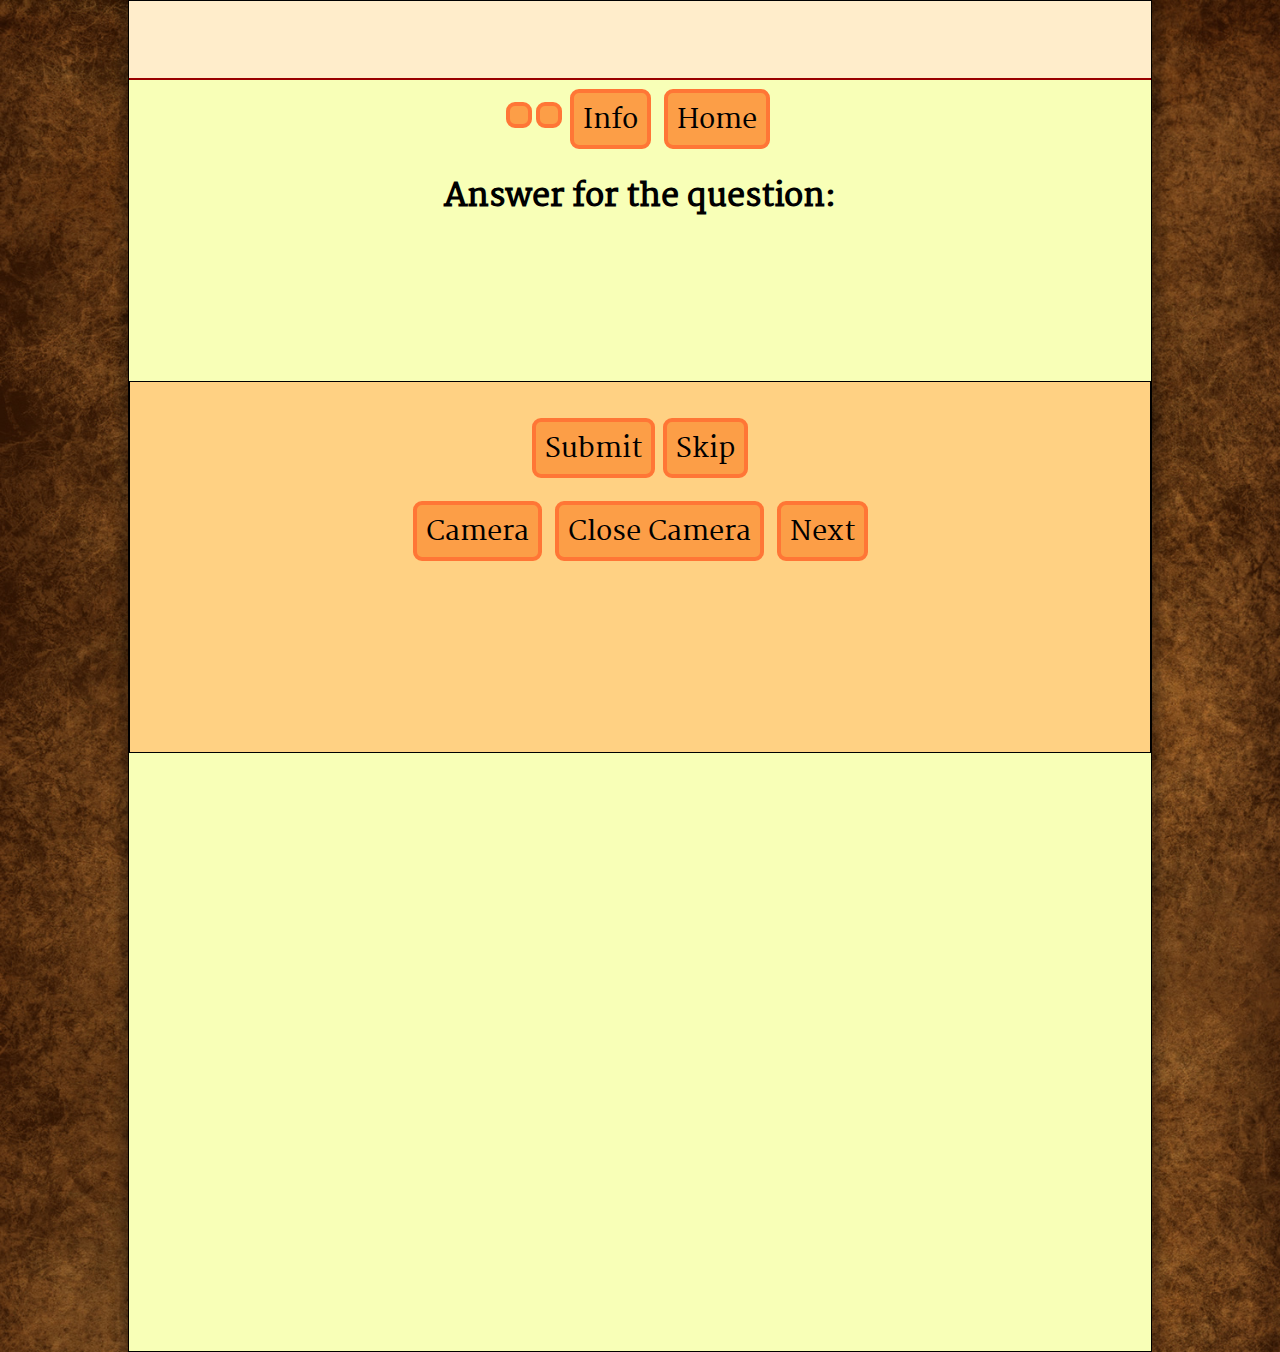
<file: unitTest.html>
<!DOCTYPE html>
<html lang="en">
<head>
    <meta charset="UTF-8">
    <title>Unit Test</title>
    <link rel="stylesheet" href="Style/styleStart.css">
    <script src="JavaScript/instascan.min.js"></script>
</head>
<body>
<div id="AnswerField">
    <h1 id="question" ></h1>
    <div id="StatsWrap">
        <div id="questionNum" class="stats"></div>
        <div id="score" class="stats"> </div>
        <button onclick="openInfo()" class="cameraButton">Info</button>
        <button onclick="goHome()" class="cameraButton">Home</button><br>
    </div>
    <div id="message"></div>

    <h1>Answer for the question:</h1>
    <div id="locationReq" class="stats" style="font-size: 2vh; width: 30%; margin-left: auto; margin-right: auto; padding: 0; border: none" >Location Required</div>
    <div style="margin: 0; padding: 1vh; font-size: 3vh; textalign: center;" id="content"></div>
    <input type="text" id="answerText"  placeholder="Answer" name="text" class="c1" required><br><br>

    <input type="number" id="answerNum"  placeholder="Answer" name="number" class="c1" required><br><br>

    <div id="bool">
        <label for="true">
            <input type="radio" id="true" name="bool" value="true" class="c1" required>True
        </label>
        <label for="false">
            <input type="radio" id="false" name="bool" class="c1" value="false">False
        </label>
    </div>

    <div id="multChoice">
        <label for="A">
            <input type="radio" id="A" name="MCQ" value="A" class="c1" required>A
        </label>
        <label for="B">
            <input type="radio" id="B" name="MCQ" value="B" class="c1">B
        </label>
        <label for="C">
            <input type="radio" id="C" name="MCQ" value="C" class="c1">C
        </label>
        <label for="D">
            <input type="radio" id="D" name="MCQ" value="D" class="c1">D
        </label>
    </div><br>

    <div style="margin: 3vh 0 0 0; padding: 2vh; border: 0.2vh solid black; background-color: #ffd183">
        <button onclick="" id="submitAns" class="cameraButton" >Submit</button>
        <button onclick="skip()" id="skip" class="cameraButton">Skip</button><br>
        <button onclick="OpenCamera()" class="cameraButton">Camera</button>
        <button onclick="StopCamera()" class="cameraButton" style="margin-bottom: 2vh">Close Camera</button>
        <button onclick="NextCamera()" class="cameraButton">Next</button><br>

        <video id="preview" style="width: 60% "></video>

        <div id="skipConf" class="popup">
            <!-- Modal content -->
            <div class="popupContent">

                <p>Are you sure you want to skip the question?</p><br>
                <button onclick="closeSkip()" class="cameraButton" style="display: inline-block">NO</button>
                <button onclick="" class="cameraButton" style="display: inline-block">YES</button>
            </div>
        </div>
        <div id="Info" class="popup">
            <div class="popupContent">
                <p>To get to the new question you need to input the correct answer and click "Submit" button, or you can skip the question</p>
                <p>If you answer correctly you will get: <span id="corrPoints" style="color: green"></span> points</p>
                <p>If you answer incorrectly you will get: <span id="incorrPoints" style="color: red"></span> points</p>
                <p>If you skip the question you will get: <span id="skipPoints" style="color: blue"></span> points</p>

                <button onclick="closeInfo()" class="cameraButton">Close</button>
            </div>
        </div>
    </div>
</div>
<script src="JavaScript/UnitTest.js">
</script>
</body>
</html>
</file>
<file: Style/style.css>
*,
*::before,
*::after {
    box-sizing: border-box;
    margin: 0;
    padding: 0;
}

@font-face {
    font-family: 'Brush Script MT';
    src:url('fonts/BRUSHSCI.woff') format('woff'),
    url('fonts/BRUSHSCI.woff2') format('woff2'),
    url('fonts/BRUSHSCI.svg#BRUSHSCI') format('svg'),
    url('fonts/BRUSHSCI.eot'),
    url('fonts/BRUSHSCI.eot?#iefix') format('embedded-opentype'),
    url('fonts/BRUSHSCI.ttf') format('truetype');

    font-weight: normal;
    font-style: normal;
    font-display: swap;
}


h1
{
    text-align: center;
    font-family: "Brush Script MT", sans-serif, serif;
    font-size: 7em;
    margin: 0;
    padding: 0;
    text-shadow: 5px 5px 5px #818181; ;
}
h2
{
    margin-top: 1em ;
    text-align: center;
    font-size: 4em;
}

h3
{
    text-align: center;
    display: none;
    font-size: 3em;
    font-family: "Brush Script MT", sans-serif, serif;
}
#gameList li
{
    border-style: double;
    background-color: #fff7cf;
}
#twitter
{
    margin: 3vh 20vw;
}

@media only screen and (max-width: 1600px)
{
    #twitter
    {
        margin: 3vh 10vw;
    }
}



#LogoImg
{
    width: 20em;
    display: block;
    margin: 0 auto 0.5em;


}
header
{
    margin:0;
    padding:0;
    background-color: #ffd762;
    display: block;

}
footer
{
    font-size: 3em;
    text-align: center;
    font-family: 'Segoe UI', serif;
    margin: 0;
    padding: 0;
    background-color: #5b5b5b;
}
body
{
    background-color: #f8ffb7;
    margin: 0;
    padding: 0;
    background-image: url("background.jpg");
    background-repeat: no-repeat;
    background-attachment: fixed;
    background-size: cover;
}
#StButton
{

}
.button
{
    font-size: 2em;
    font-family: "Brush Script MT", sans-serif , serif;
    margin-bottom: 1em;
    border-radius: 2em;
    padding: 1em 2em;
    box-shadow: 0 6px #999;
    background-color: white;
}
#currentLoc
{
    background-color: #222222;
}
#menu
{
    list-style-type: none;
    padding-left: 0;
    margin-left: 0;
    overflow: auto;
    background-color: #fa802e;

}
#menu a
{
    text-decoration: none;
    font-family: 'Segoe UI', serif;
    display: inline-block;

    padding: 0.5em;
    font-size: 2.5em;
    color: white;
    border-right-style: solid;
    border-width: 0.05em;
    float: left;
}
#menu a:hover
{
    background-color: #e05603;
}
#menu #currentLoc:hover
{
    background-color: #222222;
}
#menu li
{
    display: inline;
    padding: 0;
    margin: 0;
}

#gameList
{
    font-size: 3em;

}

.button:hover
{
 background-color: #5b5b5b;
}
#SButton
{
    margin-top: 3em;
    text-align: center;
}


#nameForm
{
    display: none;
    border: solid 0.5vh black;
    margin: 3vh 10vw;
    alignment: center;

    border-radius: 0.5em;
    background-color: #ffc63f;
}

label
{
    font-family: 'Segoe UI', serif;
    font-size: 3em;
    padding: 0;
    margin: 0;
}
.name
{

    font-size: 3em;

    border-radius: 0.5em;
}
#submit
{
    border-radius: 4em;
    margin: 1em;
    padding: 0.5em;

}


#gameChoice>input
{
    height: 4em;
    width: 100%;
}

input::-webkit-input-placeholder
{
    padding-left: 0.3em;
}

#StartB:hover
{
    background-color: #5b5b5b;

}

#StartB
{
    font-size: 2em;
    font-family: 'Segoe UI', sans-serif , serif;

    border-radius: 2em;
    padding: 1em 2em;
    margin-bottom: 1em;
}
#errorMessage
{
    color: crimson;
    font-size: 3em;
}

nav
{
    padding: 0;
    margin-top: -0.3em;;

    box-shadow: 0.0em -0.0em 8px 0.5em rgba(0, 0, 0, 0.2), 0 6px 20px 0 rgba(0, 0, 0, 0.19);
}
ul {
    padding-top: 0;
    margin-top: 0;
}
.Shadow
{
    box-shadow: 0 0.5em 1em 0.5em #5b5b5b, 0 6px 20px 0 rgba(0, 0, 0, 0.19);
}
#LogoImg
{
    padding-bottom: 1.5em;
}

#Resume
{
    margin: 1em;
    font-size: 2em;
    font-family: "Brush Script MT", sans-serif , serif;
    margin-bottom: 1em;
    border-radius: 2em;
    padding: 1em 2em;
    box-shadow: 0 6px #999;
}
#ResumeDiv
{
    text-align: center;
}
#intro
{
    border: solid 0.5vh black;
    margin: 3vh 10vw;
    padding: 0 3vw;
    background-color: #f8ffb7;
    border-radius: 0.5em;
}
#intro > h2
{
   margin-bottom: 2vh;
}
#intro > h3
{
    display: inline-block;
    font-family: "Segoe UI", sans-serif;
    margin-bottom: 2vh;
}
input[type=radio] {
    width: 2vh;
    height: 2vh;
}
footer
{
    border-top: 0.3vh solid black;
}
</file>
<file: Style/aboutUs.css>
*,
*::before,
*::after {
    box-sizing: border-box;
    margin: 0;
    padding: 0;
}

header
{
    margin:0;
    padding:0;
    background-color: #ffd762;
    display: block;

}
body
{
    background-color: #f8ffb7;
    margin: 0;
    padding: 0;
}
h1 {
    text-align: center;
    font-family: "Brush Script MT", sans-serif, serif;
    font-size: 7em;
    margin: 0;
    padding: 0;
    text-shadow: 5px 5px 5px #818181;
}

#currentLoc
{
    background-color: #222222;
}
#menu
{
    list-style-type: none;
    padding-left: 0;
    margin-left: 0;
    overflow: auto;
    background-color: #fa802e;

}

#menu a
{
    text-decoration: none;
    font-family: 'Segoe UI', serif;
    display: inline-block;

    padding: 0.5em;
    font-size: 2.5em;
    color: white;
    border-right-style: solid;
    border-width: 0.05em;
    float: left;
}
#menu a:hover
{
    background-color: #e05603;
}
#menu #currentLoc:hover
{
    background-color: #222222;
}
#menu li
{
    display: inline;
    padding: 0;
    margin: 0;
}
nav
{
    padding: 0;
    margin-top: -0.3em;;

    box-shadow: 0.0em -0.0em 8px 0.5em rgba(0, 0, 0, 0.2), 0 6px 20px 0 rgba(0, 0, 0, 0.19);
}
ul {
    padding-top: 0;
    margin-top: 0;
}
#LogoImg
{
    padding-bottom: 1.5em;
    width: 20em;
    display: block;
    margin: 0 auto 0.5em;
}
.Dev
{
    box-shadow: 0 0.5em 1em 0.5em #5b5b5b, 0 6px 20px 0 rgba(0, 0, 0, 0.19);
    border: solid 0.1vh black;
    alignment: center;
    padding: 3vh;
    margin: 8vh 3vw;
}
</file>
<file: Style/leaderboard.css>
*,
*::before,
*::after {

    margin: 0;
    padding: 0;
    font-family: Merriweather;
}




table
{

    padding: 0;
    margin: 0;
    margin-left: auto;
    margin-right: auto;
    border-collapse: collapse;

}
.table
{

    width: auto;

}
th, td
{
    border: 0.3vh solid black;
    width: 0;
    font-size: 2vh;
    padding: 1vh 0;
    margin: 0;

}
th
{
    background-color: #fa802e;
    font-size: 3vh;
    color: white;

    font-family: "Segoe UI";
}

.button
{
    font-size: 3vh;
    border-radius: 1vh;
    background-color: #fc9e47;
    border: 0.5vh solid #ff7636;
    margin: 0 0 2vh 0;
    padding: 1vh;
    font-family:  'Merriweather', sans-serif ;

}

.Shadow
{
    box-shadow: 0 0.5em 1em 0.5em #5b5b5b, 0 6px 20px 0 rgba(0, 0, 0, 0.19);
}
td
{
    padding: 1vh 1vw;
}
p
{

}


tr
{
    padding: 0;
    margin: 0;
    width: 0;
}
body
{
    background-color: #f8ffb7;
    margin: 0;
    padding: 0;
}

h1
{
    text-align: center;
    font-size: 4vh;
    margin: 1em;
}
h2
{
    text-align: center;
    font-size: 4vh;
}


#currentLoc
{
    background-color: #222222;
}
#menu
{
    list-style-type: none;
    padding-left: 0;
    margin-left: 0;
    overflow: auto;
    background-color: #fa802e;


}
#menu a
{
    text-decoration: none;
    font-family: 'Segoe UI', serif;
    display: inline-block;

    padding: 0.5em;
    font-size: 2.5em;
    color: white;
    border-right-style: solid;
    border-width: 0.05em;
    float: left;
}
#menu a:hover
{
    background-color: #e05603;
}
#menu #currentLoc:hover
{
    background-color: #222222;
}
#menu li
{
    display: inline;
    padding: 0;
    margin: 0;
}

nav
{
    padding: 0;
    margin-top: -0.3em;;
    width: 100%;
    box-shadow: 0.0em -0.0em 8px 0.5em rgba(0, 0, 0, 0.2), 0 6px 20px 0 rgba(0, 0, 0, 0.19);
}
ul {
    padding-top: 0;
    margin-top: 0;
}
</file>
<file: Style/styleStart.css>
@font-face {
    font-family: 'Merriweather';
    src: url('fonts/merriweather-webfont.woff2') format('woff2'),
    url('fonts/merriweather-webfont.woff') format('woff');
    font-weight: normal;
    font-style: normal;
}
@font-face {

}

body
{
    margin: 0;
    padding: 0;
    background-image: url("../Img/background.jpg");
    background-repeat: no-repeat;
    background-attachment: fixed;
    background-size: cover;
    font-family:  'Merriweather', sans-serif ;
}

#question
{
    text-align: center;
    font-size: 3em;
    border-bottom: 2px solid #990000;
    margin: 0;
    background-color: #ffedcb;
    padding: 3vw;


}
#answer
{
    font-size: 2em;

    border-radius: 0.5em;

}

#AnswerField
{
    text-align: center;
    background-color: #f8ffb7;
    border: 0.1vh solid black;
    margin: 0 10vw ;
    height: 150vh;
    box-shadow: 0.0em -0.0em 8px 0.5em rgba(0, 0, 0, 0.2), 0 6px 20px 0 rgba(0, 0, 0, 0.19);
}
#submitAns
{

    margin-bottom: 2vh;
    margin-right: 0;
}
#message
{
    font-size: 1em;
}
#skip
{



    margin-top: 2vh;
    margin-bottom: 2vh;
    display: inline-block;

}
.cameraButton
{
    font-size: 3vh;
    border-radius: 1vh;
    background-color: #fc9e47;
    border: 0.5vh solid #ff7636;
    margin: 0.5vh;
    padding: 1vh;
    font-family:  'Merriweather', sans-serif ;
}
.c1
{
    font-size: 2vh;
}
.stats
{
    font-size: 3vh;
    display: inline-block;
    background-color: #fc9e47;
    padding: 1vh;
    border: 0.5vh solid #ff7636;
    border-radius: 1vh;
}
label
{
    font-size: 3vh;
}
input[type=radio] {
    width: 2vh;
    height: 2vh;


}
#StatsWrap
{
    margin-top: 0.5vh;
}

.popup {
    display: none; /* Hidden by default */
    position: fixed; /* Stay in place */
    z-index: 1; /* Sit on top */
    left: 0;
    top: 0;
    width: 100%; /* Full width */
    height: 100%; /* Full height */
    overflow: auto; /* Enable scroll if needed */
    background-color: rgb(0,0,0); /* Fallback color */
    background-color: rgba(0,0,0,0.4); /* Black w/ opacity */
}


.popupContent {
    background-color: #f8ffb7;
    margin: 5vw auto; /* 15% from the top and centered */
    padding: 4vw;
    font-size: 2vh;
    border: 0.2vw solid #565656;
    width: 60%; /* Could be more or less, depending on screen size */
}
#message
{
    font-size: 2vh;
    color: #ff0000;
}
</file>
<file: Style/testCss.css>
body
{
    font-size: 2vh;
}

table
{
    border: 0.1vh solid black;
    border-collapse: collapse;
    margin: 2vh;
    width: 70%;

}
select
{
    font-size: 2vh;
    margin: 1vh;
}
td
{
    border: 0.1vh solid black;
    padding-left: 1vw;
    font-size: 2vh;
}
th
{
    border: 0.1vh solid black;
    padding-left: 1vw;
    font-size: 2vh;
}
</file>
